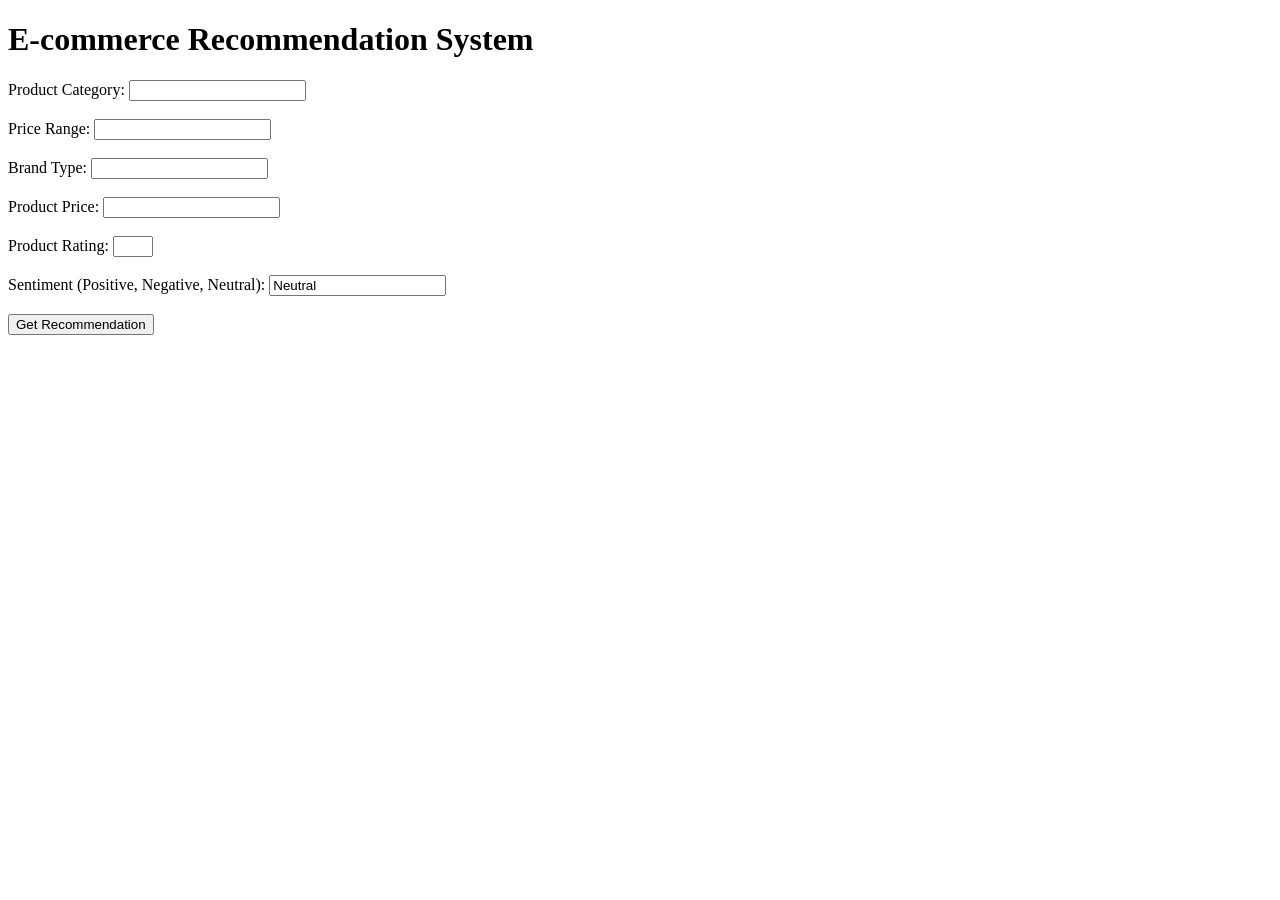
<file: doc/index.html>
<!DOCTYPE html>
<html lang="en">
<head>
    <meta charset="UTF-8">
    <meta name="viewport" content="width=device-width, initial-scale=1.0">
    <title>E-commerce Recommendation System</title>
    <base href="/ecommerce-recommendation/">

</head>
<body>
    <h1>E-commerce Recommendation System</h1>
    <form id="predictionForm">
        <label>Product Category: <input type="text" id="category"></label><br><br>
        <label>Price Range: <input type="text" id="price_range"></label><br><br>
        <label>Brand Type: <input type="text" id="brand"></label><br><br>
        <label>Product Price: <input type="number" step="any" id="price"></label><br><br>
        <label>Product Rating: <input type="number" min="1" max="5" id="rating"></label><br><br>
        <label>Sentiment (Positive, Negative, Neutral): <input type="text" id="sentiment" value="Neutral"></label><br><br>
        <button type="submit">Get Recommendation</button>
    </form>
    <div id="result"></div>

    <script>
        document.getElementById('predictionForm').addEventListener('submit', async (e) => {
            e.preventDefault();

            const category = document.getElementById('category').value;
            const price_range = document.getElementById('price_range').value;
            const brand = document.getElementById('brand').value;
            const price = parseFloat(document.getElementById('price').value);
            const rating = parseInt(document.getElementById('rating').value);
            const sentiment = document.getElementById('sentiment').value;

            const response = await fetch("https://make-a-thon-6-0-5.onrender.com/predict/", {
                method: "POST",
                headers: { "Content-Type": "application/json" },
                body: JSON.stringify({ category, price_range, brand, price, rating, sentiment })
            });

            if (response.ok) {
                const result = await response.json();
                document.getElementById('result').innerText = `Prediction: ${result.prediction}`;
            } else {
                document.getElementById('result').innerText = `Error: ${response.statusText}`;
            }
        });
    </script>
</body>
</html>
</file>
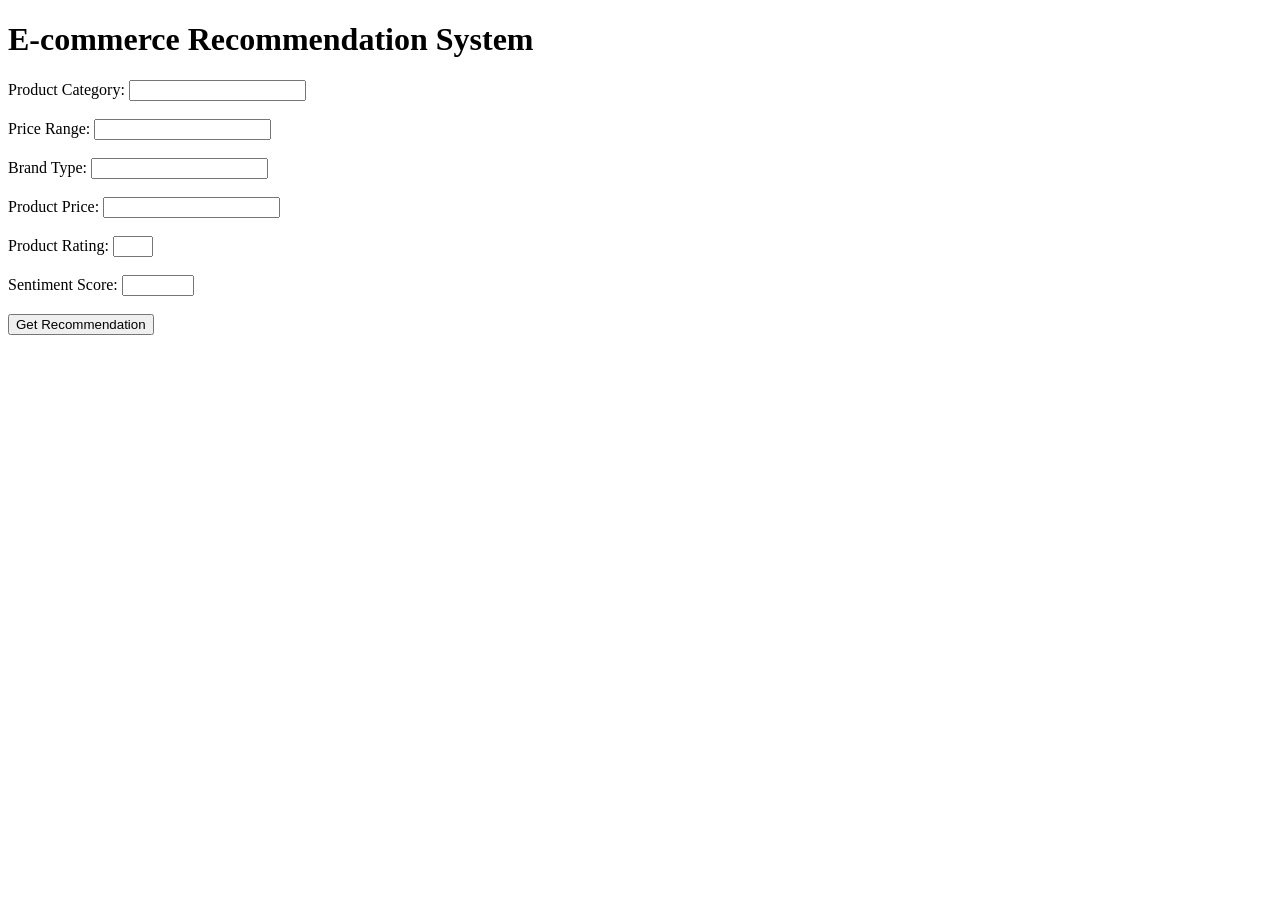
<file: docs/index.html>
<!DOCTYPE html>
<html lang="en">
<head>
    <meta charset="UTF-8">
    <meta name="viewport" content="width=device-width, initial-scale=1.0">
    <title>E-commerce Recommendation System</title>
</head>
<body>
    <h1>E-commerce Recommendation System</h1>
    <form id="predictionForm">
        <label>Product Category: <input type="text" id="category"></label><br><br>
        <label>Price Range: <input type="text" id="price_range"></label><br><br>
        <label>Brand Type: <input type="text" id="brand"></label><br><br>
        <label>Product Price: <input type="number" step="any" id="price"></label><br><br>
        <label>Product Rating: <input type="number" min="1" max="5" id="rating"></label><br><br>
        <label>Sentiment Score: <input type="number" step="0.01" min="-1" max="1" id="sentiment"></label><br><br>

        <button type="submit">Get Recommendation</button>
    </form>
    <div id="result"></div>

    <script>
        document.getElementById('predictionForm').addEventListener('submit', async (e) => {
            e.preventDefault();

            const category = document.getElementById('category').value;
            const price_range = document.getElementById('price_range').value;
            const brand = document.getElementById('brand').value;
            const price = parseFloat(document.getElementById('price').value);
            const rating = parseInt(document.getElementById('rating').value);
            const sentiment = parseFloat(document.getElementById('sentiment').value); // Added feature

            const response = await fetch("https://make-a-thon-6-0-5.onrender.com/predict/", {
                method: "POST",
                headers: { "Content-Type": "application/json" },
                body: JSON.stringify({ category, price_range, brand, price, rating, sentiment })
            });

            if (response.ok) {
                const result = await response.json();
                document.getElementById('result').innerText = `Prediction: ${result.prediction}`;
            } else {
                const errorData = await response.json();
                document.getElementById('result').innerText = `Error: ${errorData.detail}`;
            }
        });
    </script>
</body>
</html>
</file>
